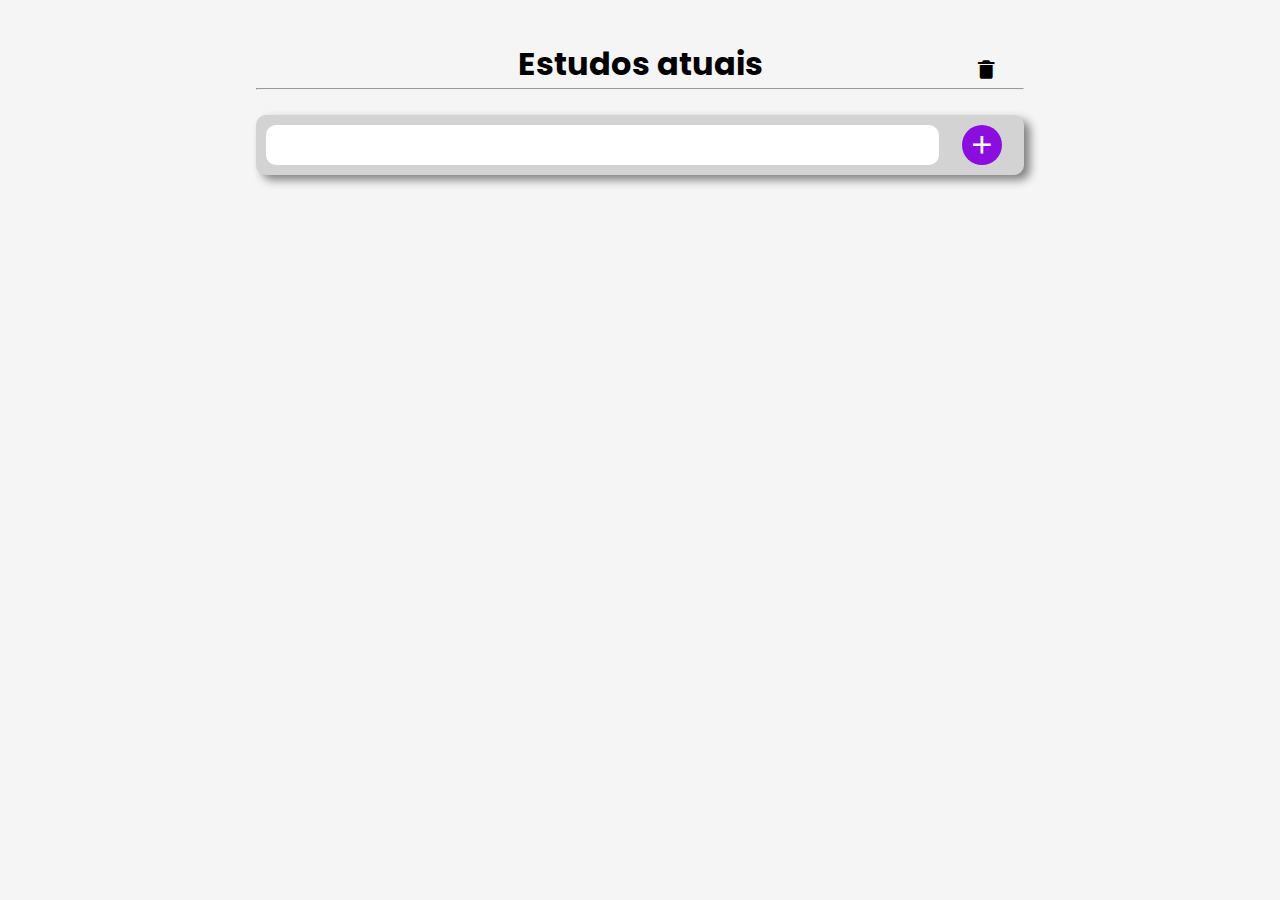
<file: todo.html>
<!DOCTYPE html>
<html lang="en">
<head>
    <meta charset="UTF-8">
    <meta name="viewport" content="width=device-width, initial-scale=1.0">
    <title>Estudos</title>
    <link rel="stylesheet" href="css/todo.css">
    <link href='https://unpkg.com/boxicons@2.1.4/css/boxicons.min.css' rel='stylesheet'>

</head>
<body>

    <div class="to-do">
    
        <div class="header">
    
            <p>Estudos atuais</p>
            <button><i class='bx bxs-trash-alt'></i></button>
    
        </div>
    
            <hr/>
            <br />
    
        <div class="divInsert">
    
            <input class="textInsert" type="text" />
            <button><i class='bx bx-plus'></i></button>
    
        </div>
    
        <ul></ul>
    
    </div>

    <script src="todo.js"></script>    
</body>
</html>
</file>
<file: css/todo.css>
@import url('https://fonts.googleapis.com/css2?family=Montserrat:wght@100&family=Poppins&display=swap');

* {
    margin: 0;
    padding: 0;
    box-sizing: border-box;
    font-family: 'Poppins', sans-serif;
}

body {
    display: flex;
    justify-content: center;
    background-color: whitesmoke;
}

p {
    display: flex;
    justify-content: center;
    font-size: xx-large;
    font-weight: bold;
}

ul {
    display: flex;
    flex-direction: column-reverse;
    margin-bottom: 20px;
}

.header button {
    position: absolute;
    right: 18%;
    margin-top: -30px;
}

.header i {
    font-size: 22px;
}

.to-do {
    margin-top: 40px;
    width: 60%;
}

.textInsert {
    border: none;
    padding: 10px;
    border-radius: 10px;
    outline: none;
    width: 90%;
  }
  
  .divInsert {
    padding: 10px;
    background-color: lightgray;
    border-radius: 10px;
    display: flex;
    box-shadow: 6px 5px 10px 0px grey;
  }
  
  button {
    width: 10%;
    background: transparent;
    border: none;
    cursor: pointer;
    outline: none;
  }
  
  .bx-plus {
    font-size: 30px;
    margin-left: 10px;
    background-color: rgb(139, 14, 223);
    border-radius: 50%;
    padding: 5px;
    color: white;
  }
  
  .divLi {
    margin-top: 20px;
    padding: 10px;
    background: lightgray;
    border-radius: 10px;
    box-shadow: 6px 5px 10px 0px grey;
    display: flex;
    align-items: center;
  }
  
  .divLi span {
    width: 80%;
    color: dimgray;
  }
  
  .divLi input {
    width: 10%;
    outline: none;
    accent-color: currentcolor;
  }
  
  .divLi i {
    font-size: 22px;
    color: brown;
  }
  
  li {
    list-style-type: none;
  }
  
  .line-through {
    text-decoration: line-through;
  }
  
  @media (max-width: 775px) {
    input {
      width: 70%;
    }
  
    .divInsert button {
      width: 30%;
    }
  
    i {
      font-size: 30px;
      padding: 0px;
    }
  
    p {
      font-size: x-large;
    }
  }
</file>
